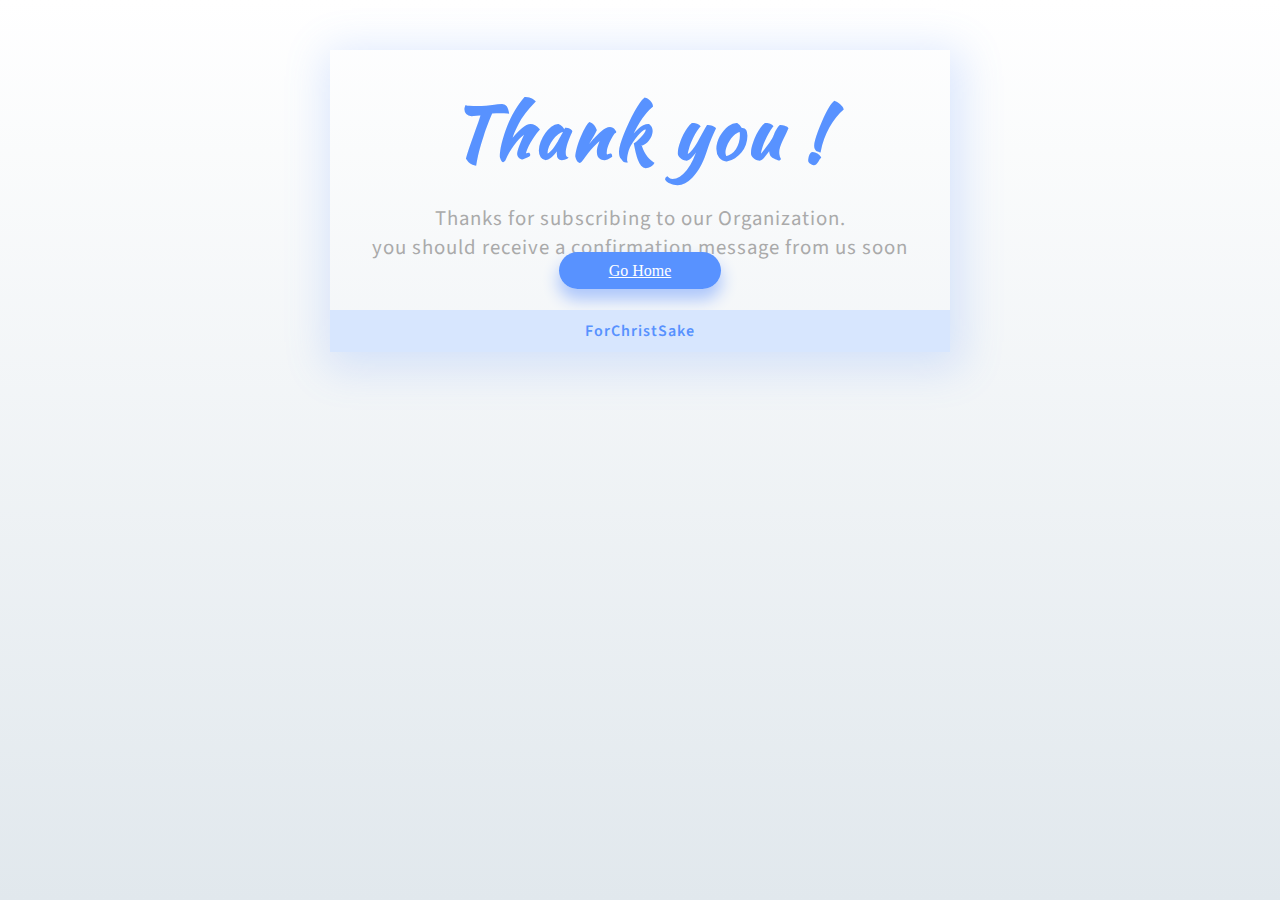
<file: Thanks.html>
<!DOCTYPE html>
<html lang="en">

<head>
    <meta charset="UTF-8">
    <meta http-equiv="X-UA-Compatible" content="IE=edge">
    <meta name="viewport" content="width=device-width, initial-scale=1.0">
    <title>Thank You</title>
    <style>
        * {
            box-sizing: border-box;
            /* outline:1px solid ;*/
        }

        body {
            background: #ffffff;
            background: linear-gradient(to bottom, #ffffff 0%, #e1e8ed 100%);
            filter: progid:DXImageTransform.Microsoft.gradient(startColorstr='#ffffff', endColorstr='#e1e8ed', GradientType=0);
            height: 100%;
            margin: 0;
            background-repeat: no-repeat;
            background-attachment: fixed;

        }

        .wrapper-1 {
            width: 100%;
            height: 100vh;
            display: flex;
            flex-direction: column;
        }

        .wrapper-2 {
            padding: 30px;
            text-align: center;
        }

        h1 {
            font-family: 'Kaushan Script', cursive;
            font-size: 4em;
            letter-spacing: 3px;
            color: #5892FF;
            margin: 0;
            margin-bottom: 20px;
        }

        .wrapper-2 p {
            margin: 0;
            font-size: 1.3em;
            color: #aaa;
            font-family: 'Source Sans Pro', sans-serif;
            letter-spacing: 1px;
        }

        .go-home {
            color: #fff;
            background: #5892FF;
            border: none;
            padding: 10px 50px;
            margin: 30px 0;
            border-radius: 30px;
            text-transform: capitalize;
            box-shadow: 0 10px 16px 1px rgba(174, 199, 251, 1);
        }

        .footer-like {
            margin-top: auto;
            background: #D7E6FE;
            padding: 6px;
            text-align: center;
        }

        .footer-like p {
            margin: 0;
            padding: 4px;
            color: #5892FF;
            font-family: 'Source Sans Pro', sans-serif;
            letter-spacing: 1px;
        }

        .footer-like p a {
            text-decoration: none;
            color: #5892FF;
            font-weight: 600;
        }

        @media (min-width:360px) {
            h1 {
                font-size: 4.5em;
            }

            .go-home {
                margin-bottom: 20px;
            }
        }

        @media (min-width:600px) {
            .content {
                max-width: 1000px;
                margin: 0 auto;
            }

            .wrapper-1 {
                height: initial;
                max-width: 620px;
                margin: 0 auto;
                margin-top: 50px;
                box-shadow: 4px 8px 40px 8px rgba(88, 146, 255, 0.2);
            }

        }
    </style>
</head>

<body>
    <div class=content>
        <div class="wrapper-1">
            <div class="wrapper-2">
                <h1>Thank you !</h1>
                <p>Thanks for subscribing to our Organization. </p>
                <p>you should receive a confirmation message from us soon </p>
                <a class="go-home" href="index.html">
                    Go home
                </a>
            </div>
            <div class="footer-like">
                <p>
                    <a href="#">ForChristSake</a>
                </p>
            </div>
        </div>
    </div>



    <link href="https://fonts.googleapis.com/css?family=Kaushan+Script|Source+Sans+Pro" rel="stylesheet">
</body>

</html>
</file>
